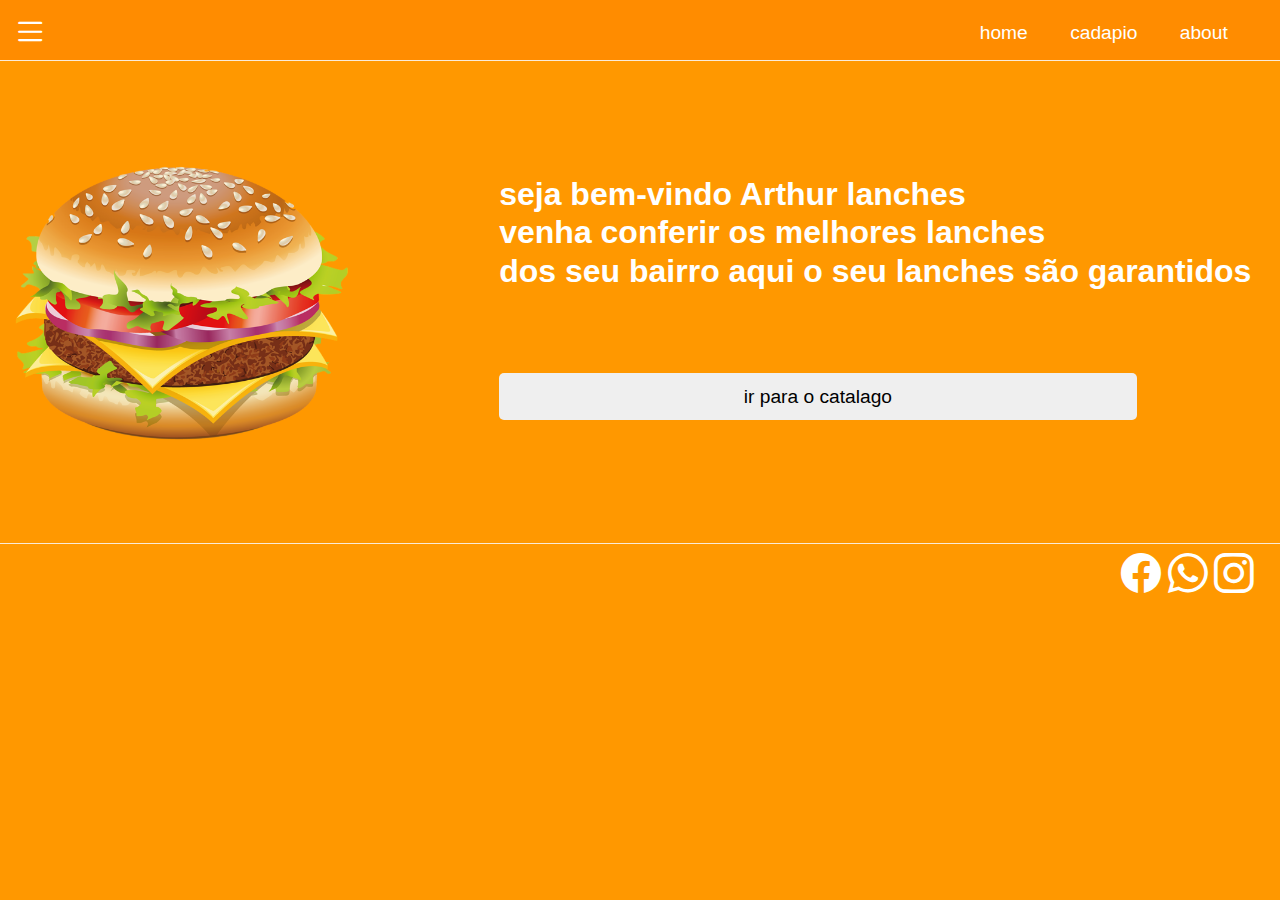
<file: pricilla/index.html>
<!DOCTYPE html>
<html>
<head>
	<meta charset="utf-8">
	<meta name="viewport" content="width=device-width, initial-scale=1">
	<link rel="stylesheet" type="text/css" href="style/style.css">
	<link rel="stylesheet" href="https://cdn.jsdelivr.net/npm/bootstrap-icons@1.8.1/font/bootstrap-icons.css">
	<script async src="https://pagead2.googlesyndication.com/pagead/js/adsbygoogle.js?client=ca-pub-6816183751060002"
     crossorigin="anonymous"></script>
	<script src="script/scritp.js"></script>
	<title>document</title>
</head>
<body>
<nav>
	<i class="bi bi-list"></i>
	<a href="index.html">home</a>
	<a href="cadapio.html">cadapio</a>
	<a href="#">about</a>
	
</nav>
<img class="ham" src="fotos/hamburge.png">
<article id="apresent">
<div>
<h1>seja bem-vindo Arthur lanches</br>	
 venha conferir os melhores lanches</br>dos seu bairro
aqui o seu lanches são garantidos </h1>


<button>ir para o catalago</button>
</div>

</article>

<footer>
	<div id="fut">
	<i class="bi bi-facebook tam"></i>
	<i class="bi bi-whatsapp tam"></i>
	<i class="bi bi-instagram tam"></i>	
	</div>
</footer>
</body>
</html>
</file>
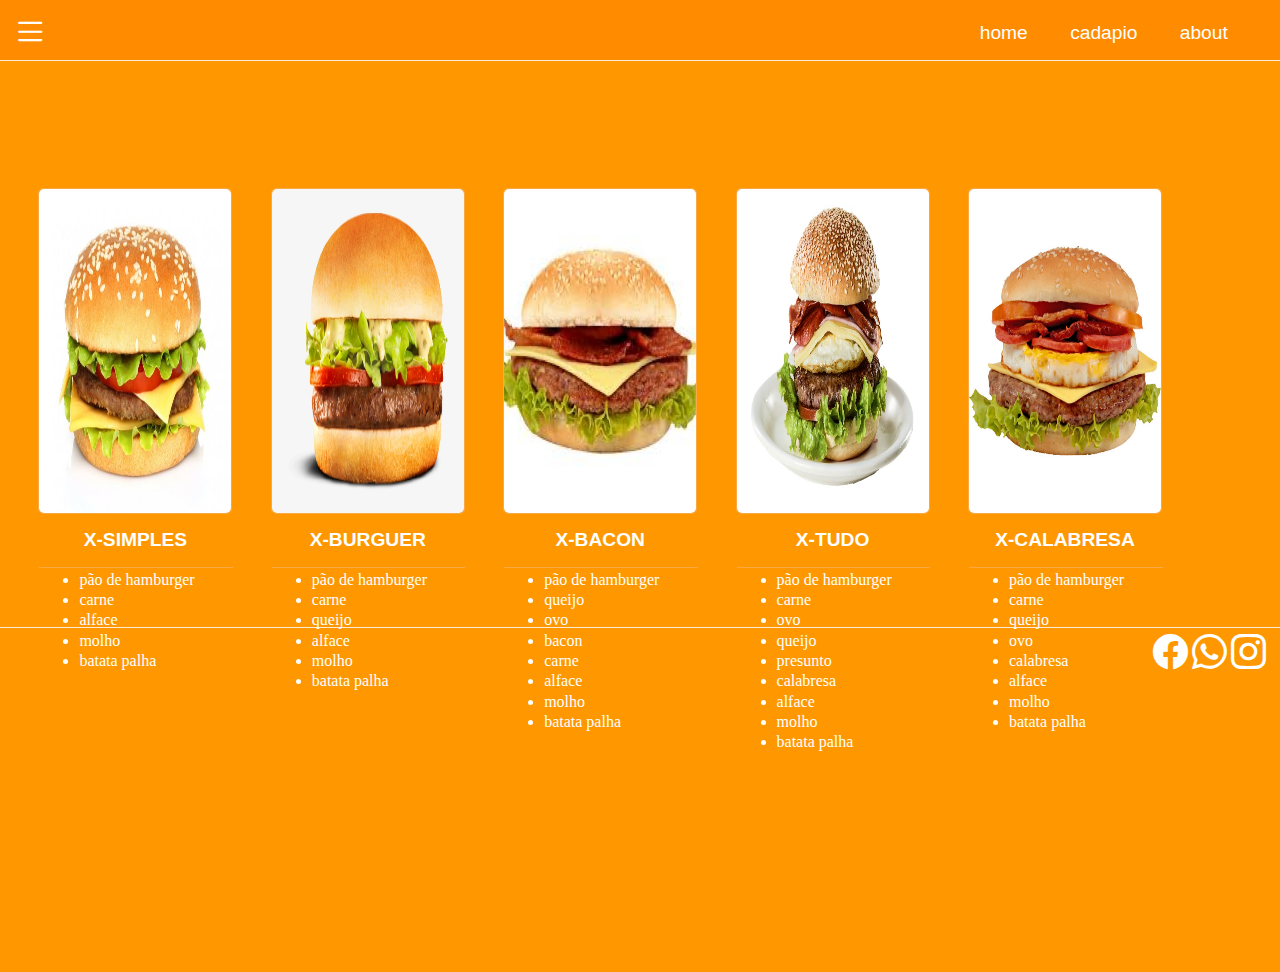
<file: pricilla/cadapio.html>
<!DOCTYPE html>
<html>
<head>
	<meta charset="utf-8">
	<meta name="viewport" content="width=device-width, initial-scale=1">
	<link rel="stylesheet" type="text/css" href="style/estilo.css">
	<link rel="stylesheet" href="https://cdn.jsdelivr.net/npm/bootstrap-icons@1.8.1/font/bootstrap-icons.css">
	<script async src="https://pagead2.googlesyndication.com/pagead/js/adsbygoogle.js?client=ca-pub-6816183751060002"
     crossorigin="anonymous"></script>
	<title>document</title>	
</head>
<body>
<nav>
	<i class="bi bi-list"></i>
	<a href="index.html">home</a>
	<a href="cadapio.html">cadapio</a>
	<a href="#">about</a>	
</nav>

<article id="apresen">

<div class="div">
	<img src="fotos/xsimple.jpg">
			<h1>X-SIMPLES</h1>	
		<ul>
			<li>pão de hamburger</li>
			<li>carne</li>
			<li>alface</li>
			<li>molho</li>
			<li>batata palha</li>
	</ul>	
</div>

<div class="div">
	<img src="fotos/xburger.png">
			<h1>X-BURGUER</h1>	
		<ul>
			<li>pão de hamburger</li>
			<li>carne</li>
			<li>queijo</li>
			<li>alface</li>
			<li>molho</li>
			<li>batata palha</li>
	</ul>	
</div>

<div class="div">
	<img class="ham" src="fotos/xbacon.jpg">
			<h1>X-BACON</h1>	
		<ul>
			<li>pão de hamburger</li>
			<li>queijo</li>
			<li>ovo</li>
			<li>bacon</li>
			<li>carne</li>
			<li>alface</li>
			<li>molho</li>
			<li>batata palha</li>
	</ul>	
</div>

<div class="div">
	<img src="fotos/xtudo.jpg">
			<h1>X-TUDO</h1>	
		<ul>
			<li>pão de hamburger</li>
			<li>carne</li>
			<li>ovo</li>
			<li>queijo</li>
			<li>presunto</li>
			<li>calabresa</li>
			<li>alface</li>
			<li>molho</li>
			<li>batata palha</li>
	</ul>	
</div>

<div class="div">
	<img src="fotos/xcalabresa.jpg">
			<h1>X-CALABRESA</h1>	
		<ul>
			<li>pão de hamburger</li>
			<li>carne</li>
			<li>queijo</li>
			<li>ovo</li>
			<li>calabresa</li>
			<li>alface</li>
			<li>molho</li>
			<li>batata palha</li>
	</ul>	
</div>

</article>	
<footer>
	<div id="fut">
		<i class="bi bi-facebook tam"></i>
		<i class="bi bi-whatsapp tam"></i>
		<i class="bi bi-instagram tam"></i>	
	</div>
<script src="script/jquery-3.6.0.min.js"></script>
	<script src="script/scritp.js">
	</script>	
</body>
</html>
</file>
<file: pricilla/style/style.css>
body{
	margin: 0;
	padding: 0;
    background-color: #ff9800;
}

nav{
	width: 100%;
	background-color:darkorange;
	height: 60px;
	border-bottom: 1px solid antiquewhite;
	position: fixed;
}

a{
	text-decoration: none;
	font-size: 1.2em;
	font-family: sans-serif;
	position: relative;
	top: 14%;
	left: 72%;
	color: white;
	margin: 1.5%;
	
}

a:hover{
	color: dodgerblue;

}

img{
	width: 28%;
	min-width: 200px;
	height: 300px;
	float: left;
	margin-top: 12%;
	

}

.ham{
	background-color:transparent;
}

button{
	width: 83%;
	padding: 1.5%;
	border: 1px solid transparent;
	border-radius: 5px;
	font-size: 1.2em;
	margin-top: 8%;
}

button hove{
	background-color: white;
	border: 1px solid white;
	border-radius: 5px ;
}

h1{
	font-family: sans-serif;
	line-height: 1.2;
	color: white;
}

div{
	float: left;
	margin-left: 11%;
	margin-top: 12%;
	width: 60%;
}

footer{
	background-color: #ff9800 ;
	border-top: 1px solid antiquewhite;
	margin-top: 7%;
	float: left;
	width: 100%;
	height: 50px;
}

i{
	position: relative;
    top: 22%;
    left: 1%;
    font-size: 35px;
    color: white;
}
#fut{
	width: 10%;
	margin: 0.5%;
	display: flex;
	margin-left: 87%;
}

.cor{
	color: #0066ff;
}

.tam{
	font-size: 40px;
	padding: 3;
	margin-left: 5%;
}

#cadapio{
	width: 100%;
    position: absolute;
    top: 22%;
}
</file>
<file: pricilla/style/estilo.css>
html{
	scroll-behavior: smooth;
}

body{
	margin: 0;
	padding: 0;
	background-color: #ff9800;


}

nav{
	width: 100%;
	background-color:darkorange;
	height: 60px;
	border-bottom: 1px solid antiquewhite;
	position: absolute;
}

a{
	text-decoration: none;
	font-size: 1.2em;
	font-family: sans-serif;
	position: relative;
	top: 14%;
	left: 72%;
	color: white;
	margin: 1.5%;
	
}

a:hover{
	color: dodgerblue;

}

footer{
	background-color: #ff9800 ;
	border-top: 1px solid antiquewhite;
	margin-top: 49%;
	float: left;
	width: 100%;
	height: 100%;
}

i{
	position: relative;
    top: 22%;
    left: 1%;
    font-size: 35px;
    color: white;
}


article{
	position:absolute;
	text-align: center;
	width: 100%;
	top: 18%;
	height: 90%;
}

button{
	width: 15%;
	padding: 1%;
	background-color: #cbcb19;
	border: 1px solid #cbcb19;
	border-radius: 5px;
}

.div{
	width: 15%;
    border: 1px solid #f7aa44;;
    border-radius: 5px;
    height: 40%;
    float: left;
    margin-left: 3%;
    margin-top: 2%;
}

img{
	width: 100%;
	height: 100%;
	border-radius: 5px;

}

h1{
	font-family: sans-serif;
	font-size: 1.2em;
	color: white;
}

ul{
	width: 80%;
	height: 100px;
	border-top: 1px solid #f7aa44;
	
}

li{
	text-align: initial;
	color: white;
	margin-top: 1.5%;
}

.ham{
	background-color:transparent;
}
#fut{
	position: absolute;
	left: 90%;
	margin-top: 0.4%;
}
</file>
